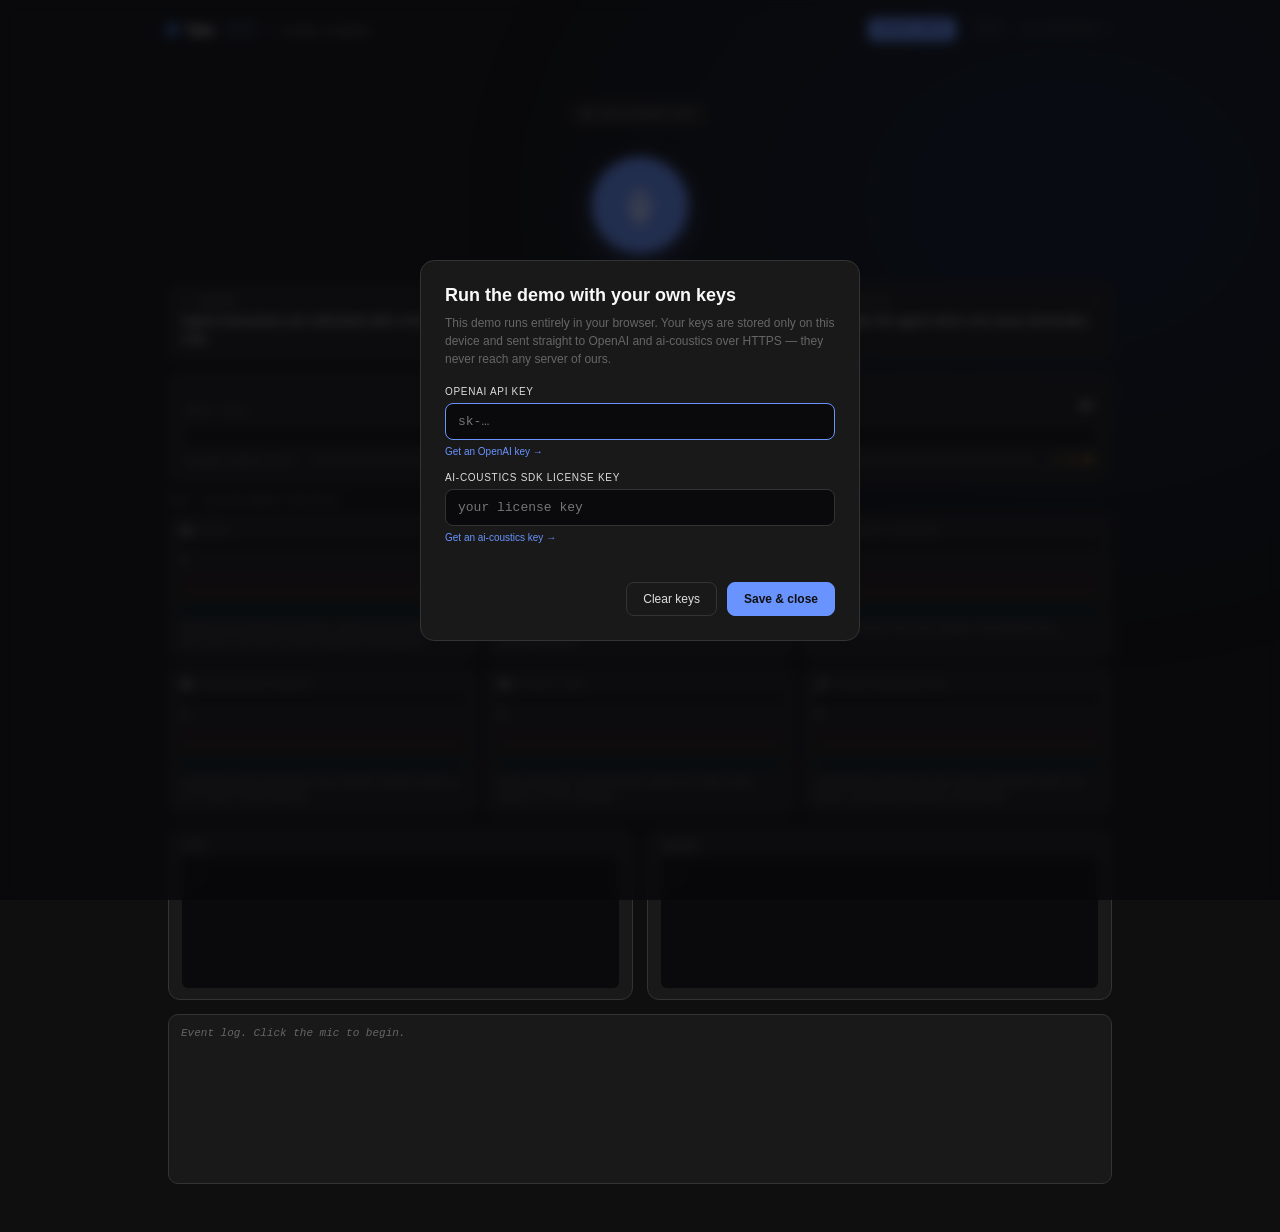
<file: index.html>
<!doctype html>
<html lang="en">

<head>
  <meta charset="utf-8" />
  <meta name="viewport" content="width=device-width, initial-scale=1" />
  <title>Tyto — Audio Insights</title>
  <style>
    :root {
      --color-bg: #0F0F0F;
      --color-panel: #1A1919;
      --color-text-pri: #F9F9F9;
      --color-text-sec: #DEDEDE;
      --color-text-ter: #666666;
      --color-border: #333333;
      --color-accent: #6993FF;
      --color-glow: #006FFF;
      --green: #00BFA6;
      --orange: #F4B942;
      --blue: #6993FF;
      --red: #E28C7C;
      --font-display: "Milling", "Inter", "Helvetica Neue", Helvetica, Arial, sans-serif;
      --font-mono: ui-monospace, SFMono-Regular, Menlo, Monaco, Consolas, monospace;
    }

    * {
      box-sizing: border-box
    }

    html,
    body {
      margin: 0;
      padding: 0;
      height: 100%;
      background: var(--color-bg)
    }

    body {
      font-family: var(--font-display);
      color: var(--color-text-pri);
      font-size: 14px;
      -webkit-font-smoothing: antialiased
    }

    .glow {
      position: fixed;
      inset: 0;
      overflow: hidden;
      pointer-events: none;
      z-index: 0
    }

    .glow::before {
      content: "";
      position: absolute;
      left: 40%;
      top: -200px;
      width: 1100px;
      height: 800px;
      background: radial-gradient(ellipse, var(--color-glow) 0%, transparent 70%);
      filter: blur(100px);
      opacity: 0.14
    }

    .container {
      position: relative;
      z-index: 1;
      width: 100%;
      max-width: 1000px;
      margin: 0 auto;
      padding: 24px 28px 48px;
      display: flex;
      flex-direction: column;
      align-items: center;
      min-height: 100vh
    }

    .topbar {
      position: relative;
      z-index: 1;
      box-sizing: border-box;
      width: 100%;
      max-width: 1000px;
      margin: 0 auto;
      padding: 18px 28px 0;
      display: flex;
      align-items: center;
      justify-content: space-between
    }

    .topbar .brand {
      display: inline-flex;
      align-items: center;
      gap: 9px;
      font-family: var(--font-display);
      font-size: 14px;
      font-weight: 600;
      color: var(--color-text-pri);
      text-decoration: none
    }

    .topbar .brand .mark {
      width: 9px;
      height: 9px;
      border-radius: 50%;
      background: var(--color-accent);
      box-shadow: 0 0 12px var(--color-glow)
    }

    .topbar .brand .sub {
      color: var(--color-text-ter);
      font-weight: 400
    }

    .topbar .brand .ver {
      font-family: var(--font-mono, ui-monospace, monospace);
      font-size: 10px;
      font-weight: 500;
      letter-spacing: .04em;
      color: var(--color-accent);
      border: 1px solid var(--color-accent);
      border-radius: 999px;
      padding: 1px 6px;
      opacity: .85
    }

    .topbar nav {
      display: inline-flex;
      align-items: center;
      gap: 20px
    }

    .topbar nav a {
      font-family: var(--font-mono);
      font-size: 10px;
      text-transform: uppercase;
      letter-spacing: .8px;
      color: var(--color-text-ter);
      text-decoration: none;
      transition: color .15s ease
    }

    .topbar nav a:hover {
      color: var(--color-text-pri)
    }

    .nav-btn {
      font-family: var(--font-mono);
      font-size: 10px;
      text-transform: uppercase;
      letter-spacing: .8px;
      color: var(--color-bg);
      background: var(--color-accent);
      border: 0;
      border-radius: 6px;
      padding: 6px 10px;
      cursor: pointer;
      transition: filter .15s ease
    }

    .nav-btn:hover {
      filter: brightness(1.08)
    }

    .nav-btn.set {
      color: var(--green);
      background: transparent;
      border: 1px solid var(--color-border)
    }

    .gate {
      position: fixed;
      inset: 0;
      z-index: 50;
      display: none;
      align-items: center;
      justify-content: center;
      padding: 24px;
      background: rgba(8, 8, 10, .72);
      backdrop-filter: blur(6px)
    }

    .gate.visible {
      display: flex
    }

    .gate-card {
      width: 100%;
      max-width: 440px;
      background: var(--color-panel);
      border: 1px solid var(--color-border);
      border-radius: 14px;
      padding: 24px
    }

    .gate-card h2 {
      margin: 0 0 8px;
      font-size: 18px;
      font-weight: 600
    }

    .gate-sub {
      margin: 0 0 18px;
      font-size: 12px;
      line-height: 1.5;
      color: var(--color-text-ter)
    }

    .gate-field {
      display: block;
      margin-bottom: 14px
    }

    .gate-field>span {
      display: block;
      font-size: 10px;
      text-transform: uppercase;
      letter-spacing: .7px;
      color: var(--color-text-sec);
      margin-bottom: 6px
    }

    .gate-field input {
      width: 100%;
      box-sizing: border-box;
      background: #0a0a0d;
      border: 1px solid var(--color-border);
      border-radius: 8px;
      padding: 10px 12px;
      color: var(--color-text-pri);
      font-family: var(--font-mono);
      font-size: 13px
    }

    .gate-field input:focus {
      outline: none;
      border-color: var(--color-accent)
    }

    .gate-field a {
      display: inline-block;
      margin-top: 6px;
      font-size: 10px;
      color: var(--color-accent);
      text-decoration: none
    }

    .gate-err {
      min-height: 16px;
      font-size: 11px;
      color: var(--red);
      margin-bottom: 8px
    }

    .gate-actions {
      display: flex;
      justify-content: flex-end;
      gap: 10px
    }

    .gate-btn {
      font-size: 12px;
      border-radius: 8px;
      padding: 9px 16px;
      cursor: pointer;
      border: 1px solid var(--color-border)
    }

    .gate-btn.ghost {
      background: transparent;
      color: var(--color-text-sec)
    }

    .gate-btn.primary {
      background: var(--color-accent);
      border-color: var(--color-accent);
      color: var(--color-bg);
      font-weight: 600
    }

    .badge {
      display: inline-flex;
      align-items: center;
      gap: 8px;
      padding: 6px 14px;
      border-radius: 999px;
      font-size: 11px;
      font-weight: 600;
      text-transform: uppercase;
      letter-spacing: .8px;
      background: var(--color-panel);
      border: 1px solid var(--color-border);
      color: var(--color-text-ter);
      transition: all .3s
    }

    .badge .dot {
      width: 8px;
      height: 8px;
      border-radius: 50%;
      background: var(--color-text-ter);
      transition: all .3s
    }

    .badge.connecting {
      color: var(--orange);
      border-color: rgba(244, 185, 66, .35)
    }

    .badge.connecting .dot {
      background: var(--orange);
      animation: pulse 1s infinite
    }

    .badge.live {
      color: var(--green);
      border-color: rgba(0, 191, 166, .4);
      background: rgba(0, 191, 166, .06)
    }

    .badge.live .dot {
      background: var(--green);
      box-shadow: 0 0 12px var(--green)
    }

    .badge.error {
      color: var(--red);
      border-color: rgba(226, 140, 124, .4)
    }

    .badge.error .dot {
      background: var(--red)
    }

    #status {
      margin-top: 18px
    }

    .controls {
      display: flex;
      align-items: center;
      gap: 12px;
      margin-top: 18px;
      flex-wrap: wrap;
      justify-content: center
    }

    .mic-wrap {
      margin: 18px 0 20px;
      width: 120px;
      height: 120px;
      display: flex;
      align-items: center;
      justify-content: center;
      position: relative
    }

    .mic {
      width: 96px;
      height: 96px;
      border-radius: 999px;
      border: none;
      cursor: pointer;
      background: var(--color-accent);
      color: #fff;
      display: flex;
      align-items: center;
      justify-content: center;
      box-shadow: 0 8px 32px rgba(105, 147, 255, .35);
      transition: transform .2s, box-shadow .3s
    }

    .mic:hover {
      transform: scale(1.04)
    }

    .mic:active {
      transform: scale(.97)
    }

    .mic svg {
      width: 34px;
      height: 34px
    }

    .mic.live {
      box-shadow: 0 8px 48px rgba(105, 147, 255, .6);
      animation: pulse-btn 2s infinite
    }

    .mic.live::before {
      content: "";
      position: absolute;
      inset: 14px;
      border-radius: 999px;
      border: 1px solid rgba(105, 147, 255, .6);
      animation: ring 2s infinite
    }

    @keyframes pulse-btn {

      0%,
      100% {
        box-shadow: 0 8px 32px rgba(105, 147, 255, .4)
      }

      50% {
        box-shadow: 0 8px 56px rgba(105, 147, 255, .75)
      }
    }

    @keyframes ring {
      0% {
        transform: scale(.95);
        opacity: 1
      }

      100% {
        transform: scale(1.35);
        opacity: 0
      }
    }

    @keyframes pulse {

      0%,
      100% {
        opacity: 1
      }

      50% {
        opacity: .4
      }
    }

    .banner {
      display: none;
      width: 100%;
      padding: 11px 16px;
      background: rgba(244, 185, 66, .12);
      border: 1px solid rgba(244, 185, 66, .45);
      border-radius: 10px;
      color: var(--orange);
      font-size: 13px;
      text-align: center;
      margin-bottom: 16px;
      font-weight: 600
    }

    .banner.visible {
      display: block;
      animation: pulse 1.4s ease-in-out 2
    }

    .layers {
      display: grid;
      grid-template-columns: 1fr 1fr 1fr;
      gap: 10px;
      width: 100%;
      margin-bottom: 14px
    }

    .layer {
      background: var(--color-panel);
      border: 1px solid var(--color-border);
      border-radius: 10px;
      padding: 10px 12px;
      display: flex;
      flex-direction: column;
      gap: 4px;
      min-height: 62px
    }

    .layer .l-head {
      display: flex;
      justify-content: space-between;
      align-items: baseline
    }

    .layer .l-name {
      font-size: 10px;
      text-transform: uppercase;
      letter-spacing: .7px;
      color: var(--color-text-ter)
    }

    .layer .l-pill {
      font-size: 10px;
      font-family: var(--font-mono);
      color: var(--color-text-sec)
    }

    .layer .l-val {
      font-size: 13px;
      color: var(--color-text-sec);
      line-height: 1.4
    }

    .layer.eager .l-pill {
      color: var(--green)
    }

    .layer.patient .l-pill {
      color: var(--orange)
    }

    .composite {
      width: 100%;
      background: var(--color-panel);
      border: 1px solid var(--color-border);
      border-radius: 12px;
      padding: 14px 16px;
      margin-bottom: 12px
    }

    .composite-head {
      display: flex;
      justify-content: space-between;
      align-items: baseline;
      margin-bottom: 8px
    }

    .composite-label {
      font-size: 11px;
      font-weight: 600;
      text-transform: uppercase;
      letter-spacing: .7px;
      color: var(--color-text-sec)
    }

    .composite-formula {
      display: block;
      font-size: 9px;
      font-weight: 400;
      letter-spacing: .3px;
      color: var(--color-text-ter);
      margin-top: 2px;
      text-transform: none
    }

    .composite-formula.ts-loading,
    .composite-formula.ts-warming {
      color: var(--orange)
    }

    .composite-formula.ts-loading::before,
    .composite-formula.ts-warming::before {
      content: "";
      display: inline-block;
      width: 6px;
      height: 6px;
      margin-right: 6px;
      border-radius: 50%;
      background: var(--orange);
      animation: pulse 1s infinite;
      vertical-align: middle
    }

    .composite-formula.ts-error {
      color: var(--red)
    }

    .composite-val {
      font-size: 30px;
      font-weight: 700;
      font-family: var(--font-mono)
    }

    .composite-bar {
      position: relative;
      height: 12px;
      border-radius: 6px;
      background: #0a0a0d;
      overflow: hidden
    }

    .composite-fill {
      height: 100%;
      width: 0%;
      background: var(--green);
      transition: width .4s, background .4s
    }

    .composite-fill.green {
      background: var(--green)
    }

    .composite-fill.yellow {
      background: var(--orange)
    }

    .composite-fill.red {
      background: var(--red)
    }

    .composite-marker {
      position: absolute;
      top: -3px;
      bottom: -3px;
      width: 2px;
      margin-left: -1px;
      background: var(--orange);
      box-shadow: 0 0 6px rgba(244, 185, 66, .7);
      transition: left .15s ease
    }

    .composite-tune {
      display: flex;
      align-items: center;
      gap: 12px;
      margin-top: 12px
    }

    .composite-tune label {
      font-size: 10px;
      text-transform: uppercase;
      letter-spacing: .7px;
      color: var(--color-text-ter);
      white-space: nowrap
    }

    .composite-tune .nudge-val {
      font-size: 12px;
      font-family: var(--font-mono);
      color: var(--orange);
      white-space: nowrap;
      min-width: 44px;
      text-align: right
    }

    .nudge-range {
      flex: 1;
      -webkit-appearance: none;
      appearance: none;
      height: 4px;
      border-radius: 3px;
      background: var(--color-border);
      cursor: pointer
    }

    .nudge-range::-webkit-slider-thumb {
      -webkit-appearance: none;
      appearance: none;
      width: 15px;
      height: 15px;
      border-radius: 50%;
      background: var(--orange);
      box-shadow: 0 0 0 4px rgba(244, 185, 66, .15);
      transition: box-shadow .15s ease
    }

    .nudge-range::-webkit-slider-thumb:hover {
      box-shadow: 0 0 0 6px rgba(244, 185, 66, .22)
    }

    .nudge-range::-moz-range-thumb {
      width: 15px;
      height: 15px;
      border: none;
      border-radius: 50%;
      background: var(--orange);
      box-shadow: 0 0 0 4px rgba(244, 185, 66, .15)
    }

    .grid-label {
      align-self: flex-start;
      font-size: 10px;
      text-transform: uppercase;
      letter-spacing: .8px;
      color: var(--color-text-ter);
      margin-bottom: 8px
    }

    .grid {
      display: grid;
      grid-template-columns: repeat(3, 1fr);
      gap: 9px;
      width: 100%;
      margin-bottom: 16px
    }

    .card {
      background: var(--color-panel);
      border: 1px solid var(--color-border);
      border-radius: 10px;
      padding: 9px 11px
    }

    .card .c-label {
      display: flex;
      align-items: center;
      gap: 6px;
      font-size: 9px;
      text-transform: uppercase;
      letter-spacing: .7px;
      color: var(--color-text-ter);
      margin-bottom: 5px
    }

    .card .c-label svg {
      width: 13px;
      height: 13px;
      flex: none;
      color: var(--color-text-sec)
    }

    .c-bar {
      height: 5px;
      border-radius: 3px;
      background: #0a0a0d;
      overflow: hidden;
      margin-bottom: 4px
    }

    .c-fill {
      height: 100%;
      width: 0%;
      background: var(--color-text-ter);
      transition: width .4s, background .4s
    }

    .c-fill.green {
      background: var(--green)
    }

    .c-fill.yellow {
      background: var(--orange)
    }

    .c-fill.red {
      background: var(--red)
    }

    .card .c-val {
      font-size: 14px;
      font-weight: 700;
      font-family: var(--font-mono)
    }

    .spark-wrap {
      position: relative;
      margin-top: 6px;
      border-radius: 6px;
      overflow: hidden;
      background: #0a0a0d;
      border: 1px solid rgba(255, 255, 255, .05)
    }

    .spark-wrap::before {
      content: "";
      position: absolute;
      inset: 0;
      background: linear-gradient(to top, rgba(0, 191, 166, .10) 0 30%, rgba(244, 185, 66, .10) 30% 60%, rgba(226, 140, 124, .10) 60% 100%);
      pointer-events: none
    }

    .spark {
      display: block;
      width: 100%;
      height: 42px;
      position: relative;
      z-index: 1
    }

    .card .c-desc {
      font-size: 10px;
      line-height: 1.4;
      color: var(--color-text-ter);
      margin-top: 4px
    }

    .panels {
      display: grid;
      grid-template-columns: 1fr 1fr;
      gap: 14px;
      width: 100%;
      margin-bottom: 14px
    }

    .panel {
      background: var(--color-panel);
      border: 1px solid var(--color-border);
      border-radius: 12px;
      padding: 11px 13px;
      display: flex;
      flex-direction: column;
      gap: 6px
    }

    .panel-title {
      font-size: 10px;
      font-weight: 600;
      text-transform: uppercase;
      letter-spacing: .9px;
      color: var(--color-text-ter)
    }

    .tx {
      height: 130px;
      overflow-y: auto;
      font-size: 13px;
      line-height: 1.5;
      background: #0a0a0d;
      border-radius: 6px;
      padding: 9px 11px;
      color: var(--color-text-sec)
    }

    .tx:empty::before {
      content: "–";
      color: var(--color-text-ter)
    }

    .tx .interim {
      color: var(--color-text-ter);
      font-style: italic
    }

    .tx .line {
      margin-bottom: 5px;
      white-space: pre-wrap;
      word-break: break-word
    }

    .log {
      width: 100%;
      height: 170px;
      background: var(--color-panel);
      border: 1px solid var(--color-border);
      border-radius: 10px;
      padding: 10px 12px;
      overflow-y: auto;
      font-family: var(--font-mono);
      font-size: 11px;
      line-height: 1.5
    }

    .log:empty::before {
      content: "Event log. Click the mic to begin.";
      color: var(--color-text-ter);
      font-style: italic
    }

    .log .entry {
      display: flex;
      gap: 10px;
      padding: 3px 0;
      border-bottom: 1px solid rgba(255, 255, 255, .04)
    }

    .log .ts {
      color: var(--color-text-ter)
    }

    .log .type {
      font-weight: 600
    }

    .log .preview {
      color: var(--color-text-sec);
      overflow: hidden;
      text-overflow: ellipsis;
      white-space: nowrap;
      opacity: .75;
      flex: 1
    }

    .t-green {
      color: var(--green)
    }

    .t-blue {
      color: var(--color-accent)
    }

    .t-orange {
      color: var(--orange)
    }

    .t-gray {
      color: var(--color-text-ter)
    }

    .t-red {
      color: var(--red)
    }

    .t-purple {
      color: #b77db8
    }

    @media (max-width:899px) {
      .container {
        padding: 24px 14px
      }

      .grid,
      .layers {
        grid-template-columns: repeat(2, 1fr)
      }

      .panels {
        grid-template-columns: 1fr
      }
    }
  </style>
</head>

<body>
  <div class="glow"></div>
  <header class="topbar">
    <a class="brand" href="https://ai-coustics.com" target="_blank" rel="noopener">
      <span class="mark"></span>Tyto<span class="ver">1.2</span><span class="sub">— Audio Insights</span>
    </a>
    <nav>
      <button type="button" id="keys-btn" class="nav-btn">Enter keys</button>
      <a href="https://docs.ai-coustics.com" target="_blank" rel="noopener">Docs</a>
      <a href="https://ai-coustics.com" target="_blank" rel="noopener">ai-coustics &rarr;</a>
    </nav>
  </header>
  <div class="container">
    <div class="controls">
      <span id="status" class="badge"><span class="dot"></span>Disconnected</span>
    </div>
    <div class="mic-wrap">
      <button id="mic" class="mic" aria-label="Toggle mic">
        <svg viewBox="0 0 24 24" fill="none" stroke="currentColor" stroke-width="2" stroke-linecap="round"
          stroke-linejoin="round">
          <path d="M12 2a3 3 0 0 0-3 3v7a3 3 0 0 0 6 0V5a3 3 0 0 0-3-3z"></path>
          <path d="M19 10v2a7 7 0 0 1-14 0v-2"></path>
          <line x1="12" y1="19" x2="12" y2="23"></line>
          <line x1="8" y1="23" x2="16" y2="23"></line>
        </svg>
      </button>
    </div>

    <div id="banner" class="banner"></div>

    <div class="layers">
      <div id="layer-aware" class="layer">
        <div class="l-head"><span class="l-name">1 · Aware</span><span class="l-pill" id="aware-pill">idle</span></div>
        <div class="l-val" id="aware-val">Agent instructions are refreshed with a live room note.</div>
      </div>
      <div id="layer-tuned" class="layer eager">
        <div class="l-head"><span class="l-name">2 · Tuned</span><span class="l-pill" id="tuned-pill">eager</span></div>
        <div class="l-val" id="tuned-val">Turn-detection profile based on background activity.</div>
      </div>
      <div id="layer-react" class="layer">
        <div class="l-head"><span class="l-name">3 · Reactive</span><span class="l-pill" id="react-pill">–</span></div>
        <div class="l-val" id="react-val">Interrupts the agent when one issue dominates.</div>
      </div>
    </div>

    <div class="composite">
      <div class="composite-head">
        <span class="composite-label"><span class="composite-formula" id="tyto-state">higher = worse</span></span>
        <span class="composite-val" id="composite-val">–</span>
      </div>
      <div class="composite-bar">
        <div class="composite-fill" id="composite-fill"></div>
        <div class="composite-marker" id="composite-marker" title="Nudge fires when the risk crosses this line"></div>
      </div>
      <div class="composite-tune">
        <label for="nudge-th">Nudge sensitivity</label>
        <input type="range" class="nudge-range" id="nudge-th" min="0.30" max="0.50" step="0.01" value="0.40" aria-label="Nudge sensitivity">
        <span class="nudge-val" id="nudge-th-val">≥ 0.40</span>
      </div>
    </div>

    <div class="grid-label">Why · environment metrics</div>
    <div class="grid" id="env-grid"></div>

    <div class="panels">
      <div class="panel">
        <div class="panel-title">You</div>
        <div id="user-tx" class="tx"></div>
      </div>
      <div class="panel">
        <div class="panel-title">Agent</div>
        <div id="agent-tx" class="tx"></div>
      </div>
    </div>

    <div class="log" id="log"></div>
  </div>

  <div class="gate" id="key-gate">
    <div class="gate-card">
      <h2>Run the demo with your own keys</h2>
      <p class="gate-sub">This demo runs entirely in your browser. Your keys are stored only on this
        device and sent straight to OpenAI and ai-coustics over HTTPS — they never reach any server of ours.</p>
      <label class="gate-field">
        <span>OpenAI API key</span>
        <input type="password" id="k-openai" placeholder="sk-…" autocomplete="off" spellcheck="false">
        <a href="https://platform.openai.com/api-keys" target="_blank" rel="noopener">Get an OpenAI key →</a>
      </label>
      <label class="gate-field">
        <span>ai-coustics SDK license key</span>
        <input type="password" id="k-license" placeholder="your license key" autocomplete="off" spellcheck="false">
        <a href="https://developers.ai-coustics.com" target="_blank" rel="noopener">Get an ai-coustics key →</a>
      </label>
      <div class="gate-err" id="k-err"></div>
      <div class="gate-actions">
        <button type="button" class="gate-btn ghost" id="k-clear">Clear keys</button>
        <button type="button" class="gate-btn primary" id="k-save">Save &amp; close</button>
      </div>
    </div>
  </div>

  <audio id="remote" autoplay></audio>

  <script type="module">
    const __WORKER_SRC__ = "// Tyto scoring worker \u00b7 runs the ai-coustics WASM SDK Analyzer off the UI thread.\n//\n// The page taps the mic at 16 kHz mono and streams Float32Array chunks here.\n// We feed them into the SDK Analyzer (which keeps its own rolling window) and\n// run analyze() every `hopMs`. Results go back as a flat snake_case metric\n// dict, mirroring what the old Python /tyto/score endpoint returned.\n//\n// Messages in:\n//   {type:\"init\", licenseKey, modelUrl, sampleRate, hopMs, windowSeconds}\n//   {type:\"audio\", chunk: Float32Array}    \u00b7 mic samples (transferred)\n//   {type:\"pause\"}                          \u00b7 agent speaking \u2192 drop audio, stop scoring\n//   {type:\"resume\"}                         \u00b7 user audio flowing again \u2192 reset + rewarm\n//   {type:\"stop\"}\n//\n// Messages out:\n//   {type:\"ready\", modelId, sdkVersion, blockSize}\n//   {type:\"scores\", scores: {risk_score, noise, \u2026}, analyzeMs}\n//   {type:\"error\", message}\n\n// SDK loaded straight from the public npm package via jsDelivr (pinned). The\n// glue resolves its companion .wasm relative to this URL, so there is nothing\n// to vendor \u2014 the wasm is fetched and CDN-cached on first load. 0.26 is the SDK\n// generation that runs Tyto 1.2 (model file version 8); 0.25 and older\n// refuse it. The Analyzer API is the one 0.23 introduced for Tyto 1.1:\n// mono `buffer()` calls sized in samples and `codecDegradation`.\nimport init, { Model, Analyzer, getVersion } from \"https://cdn.jsdelivr.net/npm/@ai-coustics/aic-sdk-wasm@0.26.0/aic_sdk_wasm.js\";\n\nlet analyzer = null;\nlet blockSize = 0;\nlet sampleRate = 16000;\nlet windowSamples = 0;\nlet buffered = 0;          // samples fed since the last reset (warm-up gate)\nlet paused = false;\nlet timer = null;\n\n// Sample queue: chunks arrive as 128-frame worklet quanta, the analyzer wants\n// fixed `blockSize` mono blocks. Leftovers wait for the next chunk.\nlet queue = new Float32Array(0);\n\nfunction enqueue(chunk) {\n  const merged = new Float32Array(queue.length + chunk.length);\n  merged.set(queue, 0);\n  merged.set(chunk, queue.length);\n  let offset = 0;\n  while (merged.length - offset >= blockSize) {\n    analyzer.buffer(merged.subarray(offset, offset + blockSize));\n    offset += blockSize;\n    buffered += blockSize;\n  }\n  queue = merged.slice(offset);\n}\n\nfunction tick() {\n  if (paused || !analyzer) return;\n  if (buffered < windowSamples) return;   // not enough real audio yet \u2192 don't score padded silence\n  const t0 = performance.now();\n  let result;\n  try {\n    result = analyzer.analyze();\n  } catch (err) {\n    postMessage({ type: \"error\", message: String(err) });\n    return;\n  }\n  const scores = {\n    risk_score: result.riskScore,\n    noise: result.noise,\n    speaker_reverb: result.speakerReverb,\n    speaker_loudness: result.speakerLoudness,\n    interfering_speech: result.interferingSpeech,\n    packet_loss: result.packetLoss,\n    codec_degradation: result.codecDegradation,\n  };\n  result.free();\n  postMessage({ type: \"scores\", scores, analyzeMs: Math.round(performance.now() - t0) });\n}\n\nself.onmessage = async (e) => {\n  const msg = e.data;\n  if (msg.type === \"init\") {\n    try {\n      await init();\n      const bytes = new Uint8Array(await (await fetch(msg.modelUrl)).arrayBuffer());\n      const model = Model.fromBytes(bytes);\n      sampleRate = msg.sampleRate;\n      blockSize = model.getOptimalBlockSize(sampleRate);\n      windowSamples = Math.round(msg.windowSeconds * sampleRate);\n      analyzer = new Analyzer(model, msg.licenseKey);\n      analyzer.initialize(sampleRate, blockSize, false);\n      postMessage({ type: \"ready\", modelId: model.getId(), sdkVersion: getVersion(), blockSize });\n      timer = setInterval(tick, msg.hopMs);\n    } catch (err) {\n      postMessage({ type: \"error\", message: String(err) });\n    }\n  } else if (msg.type === \"audio\") {\n    if (analyzer && !paused) enqueue(msg.chunk);\n  } else if (msg.type === \"pause\") {\n    paused = true;\n    queue = new Float32Array(0);\n  } else if (msg.type === \"resume\") {\n    // Stream discontinuity (mic was muted during agent speech): clear the\n    // analyzer's window so stale audio can't skew the next scores, then\n    // require a full window of fresh audio before scoring again.\n    if (analyzer) analyzer.reset();\n    queue = new Float32Array(0);\n    buffered = 0;\n    paused = false;\n  } else if (msg.type === \"stop\") {\n    if (timer) clearInterval(timer);\n    timer = null;\n    // Close the telemetry session on demand instead of waiting for the GC to\n    // collect the analyzer handle.\n    if (analyzer) { try { analyzer.terminateSession(); } catch { } analyzer.free(); analyzer = null; }\n    close();\n  }\n};\n";
    const __WORKER_URL__ = URL.createObjectURL(new Blob([__WORKER_SRC__], { type: "text/javascript" }));
    const $ = (id) => document.getElementById(id);
    const $status = $("status"), $mic = $("mic"), $log = $("log"), $audio = $("remote");
    const $userTx = $("user-tx"), $agentTx = $("agent-tx"), $banner = $("banner");

    // Scoring runs in the browser: the worker above hosts the WASM Analyzer
    // (Tyto 1.2) and posts a score dict every hop. Tyto's analysis window is
    // fixed at 5 s; the hop just sets the UI cadence.
    let TYTO_WINDOW_S = 5;
    let TYTO_HOP_MS = 1000;
    const TAP_RATE = 16000;              // mic tap → mono float32 chunks to the worker
    const SERIES_HISTORY_MS = 30000;

    // ── Serverless config (bring-your-own-keys) ───────────────────────────────────
    // No backend: the visitor's keys live only in this browser (localStorage) and
    // are sent straight to OpenAI / ai-coustics over HTTPS. Nothing reaches us.
    const OPENAI_MODEL = "gpt-realtime-2.1";
    const OPENAI_VOICE = "alloy";
    // Tyto 1.2 (model file version 8, needs the 0.26 WASM SDK). Fetched straight
    // from the ai-coustics artifact CDN and handed to the worker as bytes.
    const TYTO_MODEL_URL =
      "https://artifacts.ai-coustics.io/models/tyto-1-2-l-16khz/v8/tyto_1_2_l_16khz_ef8fy2t4_v65.aicmodel";
    const KEYS = {
      get openai() { return localStorage.getItem("aic_demo_openai_key") || ""; },
      get license() { return localStorage.getItem("aic_demo_license_key") || ""; },
      set(openai, license) {
        localStorage.setItem("aic_demo_openai_key", openai.trim());
        localStorage.setItem("aic_demo_license_key", license.trim());
      },
      clear() {
        localStorage.removeItem("aic_demo_openai_key");
        localStorage.removeItem("aic_demo_license_key");
      },
      get present() { return !!(this.openai && this.license); },
    };

    // The six Tyto dimensions, in the docs' order. 1.1 folded the old
    // background-media dimension into interfering_speech (any competing speech,
    // live or from a TV / radio / phone) and added codec_degradation; 1.2 keeps them.
    const ENV_KEYS = ["noise", "speaker_reverb", "speaker_loudness",
      "interfering_speech", "packet_loss", "codec_degradation"];
    const ALL_KEYS = ENV_KEYS;
    const LABELS = {
      noise: "Noise",
      speaker_reverb: "Speaker Reverb",
      speaker_loudness: "Speaker Loudness",
      interfering_speech: "Interfering Speech",
      packet_loss: "Packet Loss",
      codec_degradation: "Codec Degradation",
    };
    const ICONS = {
      noise: '<path d="M2 6c.6.5 1.2 1 2.5 1C7 7 7 5 9.5 5c2.6 0 2.4 2 5 2 2.5 0 2.5-2 5-2 1.3 0 1.9.5 2.5 1"/><path d="M2 12c.6.5 1.2 1 2.5 1 2.5 0 2.5-2 5-2 2.6 0 2.4 2 5 2 2.5 0 2.5-2 5-2 1.3 0 1.9.5 2.5 1"/><path d="M2 18c.6.5 1.2 1 2.5 1 2.5 0 2.5-2 5-2 2.6 0 2.4 2 5 2 2.5 0 2.5-2 5-2 1.3 0 1.9.5 2.5 1"/>',
      speaker_reverb: '<circle cx="12" cy="12" r="2"/><path d="M4.9 19.1C1 15.2 1 8.8 4.9 4.9"/><path d="M7.8 16.2c-2.3-2.3-2.3-6.1 0-8.5"/><path d="M16.2 7.8c2.3 2.3 2.3 6.1 0 8.5"/><path d="M19.1 4.9C23 8.8 23 15.2 19.1 19.1"/>',
      speaker_loudness: '<polygon points="11 5 6 9 2 9 2 15 6 15 11 19 11 5"/><path d="M15.54 8.46a5 5 0 0 1 0 7.07"/><path d="M19.07 4.93a10 10 0 0 1 0 14.14"/>',
      interfering_speech: '<path d="M16 21v-2a4 4 0 0 0-4-4H6a4 4 0 0 0-4 4v2"/><circle cx="9" cy="7" r="4"/><path d="M22 21v-2a4 4 0 0 0-3-3.87"/><path d="M16 3.13a4 4 0 0 1 0 7.75"/>',
      packet_loss: '<line x1="2" y1="2" x2="22" y2="22"/><path d="M8.5 16.5a5 5 0 0 1 7 0"/><path d="M2 8.82a15 15 0 0 1 4.17-2.65"/><path d="M10.66 5c4.01-.36 8.14.9 11.34 3.76"/><path d="M16.85 11.25a10 10 0 0 1 2.22 1.68"/><path d="M5 13a10 10 0 0 1 5.24-2.76"/><line x1="12" y1="20" x2="12.01" y2="20"/>',
      codec_degradation: '<polyline points="4 14 10 14 10 20"/><polyline points="20 10 14 10 14 4"/><line x1="14" y1="10" x2="21" y2="3"/><line x1="3" y1="21" x2="10" y2="14"/>',
    };
    const icon = (k) => ICONS[k] ? `<svg viewBox="0 0 24 24" fill="none" stroke="currentColor" stroke-width="2" stroke-linecap="round" stroke-linejoin="round">${ICONS[k]}</svg>` : "";
    // Polarity "None": informational only, never colored as a problem or flagged as an issue.
    const NO_POLARITY = new Set(["speaker_loudness", "speaker_reverb"]);
    // A metric is only named as the top issue when it is also clearly elevated.
    const MIN_EXPLANATION_VALUE = 0.30;
    // Per-dimension green/yellow cutoffs for UI coloring (lower is better). The
    // docs publish bands for the risk score only and recommend calibrating the
    // rest on your own traffic, so these are demo defaults: codec_degradation
    // takes the documented risk bands, the others are the demo's tuned values.
    const THRESHOLDS = {
      noise: [0.20, 0.45],
      interfering_speech: [0.15, 0.35],
      packet_loss: [0.05, 0.15],
      codec_degradation: [0.30, 0.50],
      speaker_reverb: [0.25, 0.55],
      speaker_loudness: [0.12, 0.25],
    };
    // Tyto Risk Score bands from the SDK docs: <0.30 good, 0.30–0.50 warn, >0.50 bad.
    const COMPOSITE_TH = [0.30, 0.50];
    const COMPOSITE_NUDGE = 0.50;   // boundary of the "bad" band, used for labelling
    const COMPOSITE_CLEAR = 0.30;   // <  → episode considered over (hysteresis)
    const SCORE_EMA_ALPHA = 0.3;    // smoothing of successive analyze() reads (docs recommend 0.3)
    // Risk Score at/above which a nudge may fire (when a cause also dominates).
    // Decoupled from COMPOSITE_NUDGE so it can be tuned without shifting the bands.
    // Live-adjustable via the slider under the score bar.
    const NUDGE_THRESHOLD_DEFAULT = 0.40, NUDGE_THRESHOLD_MIN = COMPOSITE_CLEAR, NUDGE_THRESHOLD_MAX = COMPOSITE_NUDGE;
    let nudgeThreshold = NUDGE_THRESHOLD_DEFAULT;
    const VAD_PROFILES = {
      eager: { type: "semantic_vad", eagerness: "auto", create_response: true, interrupt_response: true },
      patient: {
        type: "server_vad", threshold: 0.55, prefix_padding_ms: 400, silence_duration_ms: 900,
        create_response: true, interrupt_response: true
      },
    };
    const DESCRIPTIONS = {
      noise: "Ambient noise behind the speaker, relative to the speaker's level. High = the noise is loud compared to the speaker.",
      packet_loss: "Audio dropouts or discontinuities: packet loss, jitter, frame erasure, or CPU overload.",
      interfering_speech: "Competing speech behind the main speaker: people nearby, or a TV, radio or phone playing.",
      codec_degradation: "Compression artifacts from the codec carrying the audio: low bitrate, narrowband telephony, transcoding.",
      speaker_loudness: "Loudness level of the main speaker. Informational only.",
      speaker_reverb: "Low = dry, near-field audio; high = reverberant, far-field audio. Informational only.",
    };

    // ── Decision layer (identical to the Python reference's decision.py) ──────────
    // `thr` is each dimension's red cutoff: the metric must be past it AND over
    // MIN_EXPLANATION_VALUE to be named as the dominant cause. `room` is the
    // phrase for the Aware note and `advice` the standing instruction that goes
    // with it, following the per-dimension real-time guidance in the Tyto docs.
    //
    // `text` (the spoken nudge) is null for causes the user cannot act on: a
    // transport problem is still worth telling the agent about, but asking the
    // speaker to fix it would be nonsense, so it never triggers a nudge.
    const EXPLANATIONS = [
      {
        key: "noise", thr: THRESHOLDS.noise[1],
        text: "Sorry, there is a lot of background noise. Could you move somewhere quieter?",
        room: "loud background noise",
        advice: "Be patient with possible misunderstandings and confirm any critical details by repeating them back to the user.",
      },
      {
        key: "packet_loss", thr: THRESHOLDS.packet_loss[1],
        text: "Sorry, your connection seems unstable. Could you check it and try again?",
        room: "an unstable connection with audio dropouts",
        advice: "Whole words may be missing, so confirm names, numbers and addresses by repeating them back, and allow longer pauses before assuming the user has finished.",
      },
      {
        // Tyto reports one interfering-speech dimension for live speakers and
        // media alike, and the docs advise not naming a source we cannot identify.
        key: "interfering_speech", thr: THRESHOLDS.interfering_speech[1],
        text: "Sorry, I am hearing other voices in the background. Could you move somewhere quieter, or turn down anything playing nearby?",
        room: "other voices in the background, either people nearby or something playing",
        advice: "Those other voices can end up transcribed as the user, so confirm anything unexpected before acting on it.",
      },
      {
        key: "codec_degradation", thr: THRESHOLDS.codec_degradation[1],
        text: null,   // transport problem: nothing the speaker can do about it
        room: "heavy codec compression on the connection",
        advice: "This one is in the transport, not the room, so never ask the user to change their surroundings; just confirm names, numbers and addresses by repeating them back.",
      },
    ];
    const NOISY_KEYS = ["noise", "interfering_speech"];
    const NOISY_TRIP = 0.45;  // any of those over this → patient VAD

    // `actionableOnly` restricts the search to causes the user can do something
    // about, which is what the Reactive layer needs.
    function strongestCause(m, actionableOnly = false) {
      let best = null, bestSev = 0;
      for (const rule of EXPLANATIONS) {
        if (actionableOnly && !rule.text) continue;
        const v = m[rule.key];
        if (typeof v !== "number" || v <= rule.thr || v < MIN_EXPLANATION_VALUE) continue;
        const sev = (v - rule.thr) / Math.max(1e-6, 1 - rule.thr);
        if (sev > bestSev) { best = { ...rule, value: v, severity: sev }; bestSev = sev; }
      }
      return best;
    }
    function roomStateSummary(m, risk) {
      if (!m || risk == null) return "";
      const cause = strongestCause(m);
      if (!cause) return "";  // no dominant cause: say nothing at all
      const severity = risk >= COMPOSITE_NUDGE ? "degraded" : risk >= COMPOSITE_TH[0] ? "marginal" : "borderline";
      return `Audio note: ${severity} input, ${cause.room}. ${cause.advice}`;
    }
    function pickVadProfile(m) {
      if (!m) return "eager";
      return NOISY_KEYS.some(k => (m[k] || 0) >= NOISY_TRIP) ? "patient" : "eager";
    }
    // Trips a nudge when the smoothed risk score is high AND a dominant cause the
    // user can act on has persisted `minPersist` consecutive scored chunks. No
    // timers: after firing, the streak resets, so it takes another full run of bad
    // chunks to re-fire.
    class EnvMonitor {
      constructor(minPersist = 1, threshold = nudgeThreshold) {
        this.minPersist = minPersist;
        this.threshold = threshold;   // Risk Score gate; live-adjustable
        this.streak = {};
      }
      evaluate(m) {
        const risk = m.risk_score ?? 0;
        if (risk < COMPOSITE_CLEAR) { this.streak = {}; return null; }
        // Nudge only with a certain reason: a red Risk Score alone never fires.
        const cause = strongestCause(m, true);
        if (!cause) { this.streak = {}; return null; }
        const k = cause.key;
        this.streak[k] = (this.streak[k] || 0) + 1;
        for (const other of Object.keys(this.streak)) if (other !== k) this.streak[other] = 0;
        if (this.streak[k] < this.minPersist) return null;
        if (risk < this.threshold) return null;
        this.streak[k] = 0;  // re-arm: needs another full streak to fire again
        return { key: k, label: LABELS[k], value: cause.value, text: cause.text };
      }
    }
    // Factual background on Tyto (grounded in the ai-coustics docs) so the agent
    // can act as an accurate Tyto guide, not just a generic assistant.
    const TYTO_BACKGROUND =
      "Background on Tyto — the model powering this demo — so you can be an accurate guide to it:\n" +
      "• What it is: Tyto is a lightweight audio-insight model from ai-coustics, built for voice AI. " +
      "It listens to the audio flowing from a human into a voice AI stack and predicts whether that " +
      "audio will cause failures in downstream models (voice activity detection, turn-taking, " +
      "speech-to-text, speech-to-speech) — and why. It runs on CPU, on-premise, with no audio leaving " +
      "your infrastructure; in this demo it runs entirely in your browser via the ai-coustics WASM SDK, " +
      "scoring your microphone live. This demo runs Tyto 1.2, the current version: it scores 5 second " +
      "windows of 16 kHz mono audio, in about 200 ms per window right here in the browser.\n" +
      "• What it outputs: one Tyto Risk Score from 0 to 1 (higher means more likely to break downstream " +
      "models; indicative bands: under 0.30 is good, 0.30 to 0.50 is noticeable degradation, above 0.50 is " +
      "severe and worth intervening on), plus six dimensions that explain why: noise, speaker reverb, " +
      "speaker loudness (a neutral level meter, not a problem), interfering speech (competing voices, " +
      "whether live people nearby or a TV or radio playing), packet loss, and codec degradation " +
      "(compression artifacts from a low-bitrate or narrowband codec carrying the call).\n" +
      "• Where you'd use it: any voice AI product where bad input audio breaks things — voice agents, " +
      "call centers, drive-throughs, IVR, consumer assistants. In real time the agent can adapt mid-call " +
      "(warn the user, switch to manual turn-taking, disable barge-in, ask them to quieten their " +
      "surroundings, or relax end-of-speech timeouts on packet loss). Offline you can score 100% of calls " +
      "cheaply, triage the worst, attribute failures to audio versus agent logic, and track quality by " +
      "device, carrier or campaign.\n" +
      "• Noise, interfering speech and reverb are things the speaker can usually fix; packet loss and codec " +
      "degradation are transport problems, so there the right move is to confirm names, numbers and " +
      "addresses rather than ask the user to change their room.\n" +
      "• This demo: real-time use — Tyto scores your mic and the agent adapts on three layers. Aware: it " +
      "factors your room into every reply. Tuned: it retunes turn-taking in noise. Reactive: it nudges you " +
      "when one issue dominates.\n" +
      "• Getting started: docs are at docs.ai-coustics.com, and SDK license keys come from the developer " +
      "platform at developers.ai-coustics.com.";

    const BASE_INSTRUCTIONS =
      "You are the witty, upbeat host of the Tyto demo, and a knowledgeable guide to Tyto. " +
      "This is a voice conversation, so keep every reply short and natural — a sentence or two, never a monologue. " +
      "OPEN THE CONVERSATION YOURSELF: greet the user warmly in one breath, tell them in a half-sentence that " +
      "Tyto is listening to their mic to judge how well a voice AI would hear them, and then give them ONE fun, " +
      "neutral prompt that gets them talking out loud for a minute or two (Tyto needs a steady stream of speech " +
      "to score). Pick a different opener each time from ideas like: describe your perfect day from morning to " +
      "night; pitch the most ridiculous startup you can imagine; give me a passionate review of a snack you love; " +
      "narrate how to make your favourite meal step by step; plan a dream trip out loud; or explain a hobby to me " +
      "like I have never heard of it. Keep it light and a little funny, never personal or sensitive. After they " +
      "start, react briefly and warmly and nudge them to keep going ('love it, and then what?') so the speech " +
      "keeps flowing. " +
      "You can also explain what Tyto is, what its score and dimensions mean, where someone would use it, and how " +
      "this demo works, using the background below as ground truth. If you are unsure of a specific integration " +
      "detail or exact number, say so briefly and point them to docs.ai-coustics.com or the developer platform " +
      "rather than guessing. " +
      "Do not speculate about audio quality from context alone. " +
      "When the user asks how their audio sounds, call check_audio_quality and answer from its result. " +
      "If the system message contains an 'Audio note:' line, treat it as ground truth about the " +
      "room and let it inform your answers: play along with good humour, be patient with possible " +
      "misunderstandings, slow down slightly, and confirm critical details by repeating them back when audio is degraded. " +
      "\n\n" + TYTO_BACKGROUND;

    let provider = null, micStream = null, connected = false;
    let tapCtx = null, tapNode = null, tytoWorker = null, workerScoring = true;
    let emaMetrics = null, envMonitor = null;
    let agentSpeaking = false, agentAudioPlaying = false, listening = true;
    let userFinals = [], userInterim = "", agentFinals = [], agentInterim = "";
    let lastMetrics = null, lastComposite = null, lastRoomState = "", lastVadProfile = "eager";
    let awaitingNudge = false, nudgeActive = false, nudgePlaybackPending = false;
    const emaAlpha = 0.3;
    let rafId = null;

    class MetricSeries {
      constructor(keys) {
        this.keys = keys;
        this.points = new Map();
        this.emaPrev = new Map();
        for (const key of keys) this.points.set(key, []);
      }
      push(t, values, alpha) {
        const a = Math.min(1, Math.max(0, alpha));
        for (const key of this.keys) {
          const value = values[key];
          if (typeof value !== "number" || !Number.isFinite(value)) continue;
          const prev = this.emaPrev.get(key);
          const ema = prev === undefined ? value : a * value + (1 - a) * prev;
          this.emaPrev.set(key, ema);
          this.points.get(key).push({ t, raw: value, ema });
        }
      }
      prune(now, historyMs) {
        const cutoff = now - historyMs - 2000;
        for (const arr of this.points.values()) {
          let idx = 0;
          while (idx < arr.length && arr[idx].t < cutoff) idx++;
          if (idx > 0) arr.splice(0, idx);
        }
      }
      get(key) { return this.points.get(key) || []; }
      clear() {
        for (const key of this.keys) this.points.set(key, []);
        this.emaPrev.clear();
      }
    }

    const metricSeries = new MetricSeries(ALL_KEYS);
    const sparkCanvases = new Map();

    // ── Voice provider adapter ─────────────────────────────────────────────────────
    // The Tyto control layers (Aware / Tuned / Reactive) talk to the voice agent
    // only through this interface, so supporting another backend (ElevenLabs, a
    // cascaded STT→LLM→TTS stack, …) means writing one more class with the same
    // shape. Everything OpenAI-Realtime-specific — WebRTC, the event schema, the
    // session.update / response.create envelopes — lives here and nowhere else.
    //
    // Commands (app → provider):
    //   connect({ micStream, instructions, turnDetection, tools }) → Promise
    //   disconnect()
    //   setInstructions(text)            Layer 1 · Aware
    //   setTurnDetection(td|null)        Layer 2 · Tuned + listen gate
    //   interrupt({ clearInput })        cancel in-flight agent output
    //   nudge(text)                      Layer 3 · one-shot spoken line
    //   sendToolResult(callId, output)   answer a tool call, then let the agent reply
    //
    // Events (provider → app), supplied as handlers, all optional:
    //   onAgentSpeaking(active, { nudge, cancelled })
    //   onAgentAudio(playing)
    //   onUserTranscript(text, final)
    //   onAgentTranscript(text, final)
    //   onToolCall(name, callId)
    class OpenAIRealtimeProvider {
      constructor(handlers, { log, onAudioTrack } = {}) {
        this.h = handlers;
        this.log = log;
        this.onAudioTrack = onAudioTrack;
        this.pc = null;
        this.dc = null;
        this.nudgeRespId = null;   // id of the response we asked to speak a nudge
      }

      get ready() { return this.dc?.readyState === "open"; }

      async connect({ micStream, openaiKey, model = OPENAI_MODEL, voice = OPENAI_VOICE, instructions, turnDetection, tools }) {
        // Mint a short-lived ephemeral secret from the visitor's own key, in the
        // browser. The standard key is used only for this one HTTPS call to OpenAI.
        const sec = await fetch("https://api.openai.com/v1/realtime/client_secrets", {
          method: "POST",
          headers: { Authorization: `Bearer ${openaiKey}`, "Content-Type": "application/json" },
          body: JSON.stringify({ session: { type: "realtime", model, audio: { output: { voice } } } }),
        });
        const secText = await sec.text();
        if (!sec.ok) {
          let reason = secText;
          try { const j = JSON.parse(secText); reason = j.error?.message || j.message || secText; } catch { }
          throw new Error(`OpenAI key rejected (${sec.status}): ${reason}`);
        }
        const ephemeral = JSON.parse(secText).value;

        this.pc = new RTCPeerConnection();
        this.pc.ontrack = (e) => this.onAudioTrack?.(e.streams[0]);
        this.pc.addTrack(micStream.getAudioTracks()[0], micStream);

        this.dc = this.pc.createDataChannel("oai-events");
        this.dc.onmessage = (e) => this._receive(JSON.parse(e.data));
        this.dc.onopen = () => {
          this._send({
            type: "session.update", session: {
              type: "realtime", instructions,
              audio: { input: { transcription: { model: "gpt-4o-transcribe" }, turn_detection: turnDetection } },
              tools, tool_choice: "auto",
            }
          });
          this.log?.("session.update", { message: "sent" });
          this.h.onReady?.();
        };

        const offer = await this.pc.createOffer(); await this.pc.setLocalDescription(offer);
        const resp = await fetch(`https://api.openai.com/v1/realtime/calls?model=${model}`, {
          method: "POST", body: offer.sdp,
          headers: { Authorization: `Bearer ${ephemeral}`, "Content-Type": "application/sdp" },
        });
        const body = await resp.text();
        if (!resp.ok) {
          // OpenAI returns JSON on errors here · surface its real reason instead of parsing it as SDP.
          let reason = body;
          try { const j = JSON.parse(body); reason = j.error?.message || j.message || body; } catch { }
          const hint = resp.status === 429
            ? " (OpenAI Realtime rate limit on your org · check platform.openai.com/settings/organization/limits, or wait ~60 s and retry)"
            : "";
          throw new Error(`OpenAI Realtime ${resp.status}: ${reason}${hint}`);
        }
        await this.pc.setRemoteDescription({ type: "answer", sdp: body });
      }

      disconnect() {
        if (this.dc) try { this.dc.close(); } catch { }
        if (this.pc) try { this.pc.close(); } catch { }
        this.dc = this.pc = null; this.nudgeRespId = null;
      }

      setInstructions(text) {
        this._send({ type: "session.update", session: { type: "realtime", instructions: text } });
      }
      setTurnDetection(td) {
        this._send({ type: "session.update", session: { type: "realtime", audio: { input: { turn_detection: td } } } });
      }
      interrupt({ clearInput = false } = {}) {
        this.nudgeRespId = null;
        if (clearInput) this._send({ type: "input_audio_buffer.clear" });
        this._send({ type: "output_audio_buffer.clear" });
        this._send({ type: "response.cancel" });
      }
      requestResponse() {   // let the agent speak first (e.g. the opening greeting)
        this._send({ type: "response.create" });
      }
      nudge(text) {
        this._send({
          type: "response.create", response: {
            metadata: { tyto_purpose: "nudge" }, input: [],
            instructions: `Say exactly this in one short natural sentence and nothing else: ${JSON.stringify(text)}`,
          }
        });
      }
      sendToolResult(callId, output) {
        this._send({ type: "conversation.item.create", item: { type: "function_call_output", call_id: callId, output: JSON.stringify(output) } });
        this._send({ type: "response.create" });
      }

      _send(msg) {
        if (!this.ready) return false;
        this.dc.send(JSON.stringify(msg));
        return true;
      }
      _isNudge(response) {
        return response?.metadata?.tyto_purpose === "nudge" || (this.nudgeRespId != null && response?.id === this.nudgeRespId);
      }
      _receive(msg) {
        const t = msg.type;
        if (t === "error" && /cancel|no active response/i.test(msg.error?.message || "")) return;
        this.log?.(t, msg);
        switch (t) {
          case "response.created": {
            const nudge = this._isNudge(msg.response);
            if (nudge) this.nudgeRespId = msg.response?.id;
            this.h.onAgentSpeaking?.(true, { nudge });
            break;
          }
          case "output_audio_buffer.started":
            this.h.onAgentAudio?.(true); break;
          case "response.done":
          case "response.cancelled": {
            const nudge = this._isNudge(msg.response);
            if (nudge) this.nudgeRespId = null;
            this.h.onAgentSpeaking?.(false, { nudge, cancelled: t === "response.cancelled" });
            break;
          }
          case "output_audio_buffer.stopped":
          case "output_audio_buffer.cleared":
            this.h.onAgentAudio?.(false); break;
          case "response.function_call_arguments.done":
            this.h.onToolCall?.(msg.name, msg.call_id); break;
          case "conversation.item.input_audio_transcription.delta":
            this.h.onUserTranscript?.(msg.delta || "", false); break;
          case "conversation.item.input_audio_transcription.completed":
            this.h.onUserTranscript?.(msg.transcript || "", true); break;
          case "response.audio_transcript.delta":
          case "response.output_audio_transcript.delta":
            this.h.onAgentTranscript?.(msg.delta || "", false); break;
          case "response.audio_transcript.done":
          case "response.output_audio_transcript.done":
            this.h.onAgentTranscript?.(msg.transcript || "", true); break;
        }
      }
    }

    // ── UI helpers ─────────────────────────────────────────────────────────────────
    function setStatus(state, label) { $status.className = "badge " + state; $status.innerHTML = `<span class="dot"></span>${label}`; }
    // Tyto's own lifecycle, shown under the score (separate from the call status):
    // loading the model → warming up on first speech → scoring (or error).
    function setTytoState(state, text) {
      const el = $("tyto-state"); if (!el) return;
      el.className = "composite-formula" + (state ? " ts-" + state : "");
      el.textContent = text || "higher = worse";
    }
    function colorFor(t) {
      if (t.startsWith("tyto.nudge") || t.startsWith("tool.")) return "t-orange";
      if (t.startsWith("tyto.aware")) return "t-purple";
      if (t.startsWith("tyto.vad")) return "t-blue";
      // A rejected transcription model only shows up per item, so make it loud.
      if (t.includes("transcription.failed")) return "t-red";
      if (t.includes("transcript")) return "t-blue";
      if (t === "response.create" || t === "session.update") return "t-orange";
      if (t === "error" || t === "tyto.error") return "t-red";
      if (t.startsWith("tyto.")) return "t-green";
      return "t-gray";
    }
    function log(type, obj) {
      const ts = new Date().toTimeString().slice(0, 8);
      let preview = "";
      if (obj) { if (obj.transcript) preview = `"${obj.transcript}"`; else if (obj.text) preview = obj.text; else if (obj.message) preview = obj.message; else preview = JSON.stringify(obj).slice(0, 140); }
      const e = document.createElement("div"); e.className = "entry";
      e.innerHTML = `<span class="ts">${ts}</span><span class="type ${colorFor(type)}">${type}</span><span class="preview"></span>`;
      e.querySelector(".preview").textContent = preview;
      $log.appendChild(e); $log.scrollTop = $log.scrollHeight;
    }
    function buildCards() {
      sparkCanvases.clear();
      const make = (grid, keys) => {
        grid.innerHTML = "";
        for (const k of keys) {
          const c = document.createElement("div"); c.className = "card"; c.title = DESCRIPTIONS[k] || "";
          c.innerHTML = `<div class="c-label">${icon(k)}<span>${LABELS[k]}</span></div>` +
            `<div class="c-bar"><div class="c-fill" id="fill-${k}"></div></div>` +
            `<div class="c-val" id="val-${k}">–</div>` +
            `<div class="spark-wrap"><canvas class="spark" id="spark-${k}"></canvas></div>` +
            `<div class="c-desc">${DESCRIPTIONS[k] || ""}</div>`;
          grid.appendChild(c);
          sparkCanvases.set(k, c.querySelector(`#spark-${k}`));
        }
      };
      make($("env-grid"), ENV_KEYS);
    }
    function syncSparkCanvas(canvas) {
      const dpr = window.devicePixelRatio || 1;
      const width = Math.max(1, Math.round(canvas.clientWidth * dpr));
      const height = Math.max(1, Math.round(canvas.clientHeight * dpr));
      if (canvas.width !== width || canvas.height !== height) {
        canvas.width = width;
        canvas.height = height;
      }
      return { width, height, dpr };
    }
    function strokeSeries(ctx, points, pickValue, width, height, now, color, alpha) {
      const start = now - SERIES_HISTORY_MS;
      let started = false;
      ctx.beginPath();
      for (const point of points) {
        const x = ((point.t - start) / SERIES_HISTORY_MS) * width;
        const y = height - (Math.max(0, Math.min(1, pickValue(point))) * height);
        if (!started) { ctx.moveTo(x, y); started = true; }
        else ctx.lineTo(x, y);
      }
      if (!started) return;
      ctx.strokeStyle = color;
      ctx.globalAlpha = alpha;
      ctx.lineWidth = 2;
      ctx.lineJoin = "round";
      ctx.lineCap = "round";
      ctx.stroke();
      ctx.globalAlpha = 1;
    }
    function renderSeries() {
      const now = Date.now();
      metricSeries.prune(now, SERIES_HISTORY_MS);
      for (const key of ALL_KEYS) {
        const canvas = sparkCanvases.get(key);
        if (!canvas) continue;
        const { width, height } = syncSparkCanvas(canvas);
        const ctx = canvas.getContext("2d");
        if (!ctx) continue;
        ctx.clearRect(0, 0, width, height);
        const points = metricSeries.get(key);
        if (!points.length) continue;
        strokeSeries(ctx, points, (point) => point.raw, width, height, now, "#6993FF", 0.95);
        strokeSeries(ctx, points, (point) => point.ema, width, height, now, "#F9F9F9", 0.85);
        const latest = points[points.length - 1];
        const markerY = height - (Math.max(0, Math.min(1, latest.raw)) * height);
        ctx.fillStyle = bucket(key, latest.raw) === "green" ? "#00BFA6" : bucket(key, latest.raw) === "yellow" ? "#F4B942" : "#E28C7C";
        ctx.beginPath();
        ctx.arc(width - 4, markerY, 2.5, 0, Math.PI * 2);
        ctx.fill();
      }
      rafId = requestAnimationFrame(renderSeries);
    }
    function startSeriesLoop() {
      if (rafId != null) cancelAnimationFrame(rafId);
      rafId = requestAnimationFrame(renderSeries);
    }
    function clearSeries() {
      metricSeries.clear();
      for (const canvas of sparkCanvases.values()) {
        const ctx = canvas.getContext("2d");
        if (ctx) ctx.clearRect(0, 0, canvas.width, canvas.height);
      }
    }
    function bucket(key, v) {
      if (NO_POLARITY.has(key)) return "green";
      const th = THRESHOLDS[key] || [0.30, 0.50];
      return v < th[0] ? "green" : v < th[1] ? "yellow" : "red";
    }
    function compositeBucket(v) { return v < COMPOSITE_TH[0] ? "green" : v < COMPOSITE_TH[1] ? "yellow" : "red"; }
    function renderComposite(d) {
      const c = d.composite; if (c == null) return;
      const fill = $("composite-fill"), val = $("composite-val");
      fill.style.width = Math.round(Math.min(1, c) * 100) + "%";
      fill.className = "composite-fill " + compositeBucket(c);
      val.textContent = c.toFixed(2);
      // The marker (nudge line) is positioned by setNudgeThreshold, not here.
    }
    function renderMetrics(m) {
      for (const k of ALL_KEYS) {
        const v = m[k]; const fill = $(`fill-${k}`), val = $(`val-${k}`);
        if (v == null || !fill) continue;
        fill.style.width = Math.round(Math.min(1, v) * 100) + "%";
        fill.className = "c-fill " + bucket(k, v);
        val.textContent = v.toFixed(2);
      }
    }
    function renderTx() {
      const draw = (el, f, i) => { el.innerHTML = ""; for (const x of f) { const d = document.createElement("div"); d.className = "line"; d.textContent = x; el.appendChild(d) } if (i) { const d = document.createElement("div"); d.className = "line interim"; d.textContent = i; el.appendChild(d) } el.scrollTop = el.scrollHeight };
      draw($userTx, userFinals, userInterim); draw($agentTx, agentFinals, agentInterim);
    }
    function updateLayerCards(d) {
      const aware = $("aware-val"), awarePill = $("aware-pill");
      if (d.room_state) { aware.textContent = d.room_state; awarePill.textContent = "injected"; }
      else { aware.textContent = "Room sounds clean, agent has no extra context."; awarePill.textContent = "clean"; }
      const tunedPill = $("tuned-pill"), tunedVal = $("tuned-val");
      tunedPill.textContent = d.vad_profile || "eager";
      $("layer-tuned").classList.toggle("patient", d.vad_profile === "patient");
      $("layer-tuned").classList.toggle("eager", d.vad_profile !== "patient");
      tunedVal.textContent = d.vad_profile === "patient"
        ? "Background is noisy → longer pauses, higher VAD threshold."
        : "Quiet room → eager semantic VAD for snappy turns.";
    }

    // ── Tool: agent asks "how do I sound?" ────────────────────────────────────────
    function strongestEnv(m) {
      if (!m) return null;
      let best = null;
      for (const k of ENV_KEYS) {
        if (NO_POLARITY.has(k)) continue;
        const v = m[k]; if (typeof v !== "number" || v < MIN_EXPLANATION_VALUE) continue;
        const th = THRESHOLDS[k] || [0.30, 0.50];
        const severity = Math.max(0, v - th[0]) / Math.max(1 - th[0], 1e-6);
        if (!best || severity > best.severity) best = { key: k, value: v, severity };
      }
      return best;
    }
    function audioQualitySnapshot() {
      if (!lastMetrics) return { status: "warming up, ask again in a few seconds" };
      const verdict = lastComposite >= COMPOSITE_TH[1] ? "degraded" : lastComposite >= COMPOSITE_TH[0] ? "marginal" : "good";
      const top = strongestEnv(lastMetrics);
      const r = { tyto_score: +lastComposite.toFixed(2), verdict };
      for (const k of ENV_KEYS) if (lastMetrics[k] != null) r[LABELS[k].toLowerCase().replace(/ /g, "_")] = +lastMetrics[k].toFixed(2);
      if (top && top.severity > 0) {
        r.top_issue = { key: top.key, label: LABELS[top.key], value: +top.value.toFixed(2), direction: "high" };
        r.summary = `Audio is ${verdict}. Biggest issue: ${LABELS[top.key]} is high at ${top.value.toFixed(2)}.`;
      } else { r.summary = `Audio is ${verdict}.`; }
      return r;
    }

    // ── Provider event handlers (normalized, provider-agnostic) ───────────────────
    // Only a Tyto nudge should hard-cut audio-in; normal agent replies must still
    // let the user barge in.
    function onAgentSpeaking(active, { nudge = false, cancelled = false } = {}) {
      agentSpeaking = active;
      if (active) {
        if (nudge && awaitingNudge) { muteMicForAgent(); nudgeActive = true; awaitingNudge = false; }
      } else if (nudge || nudgeActive) {
        // Generation is done but the audio may still be playing: stay muted until
        // playback stops (cancelled / no audio = nothing to play).
        if (cancelled || !agentAudioPlaying) resumeAfterNudge();
        else nudgePlaybackPending = true;
      } else if (!agentAudioPlaying) { maybeUnmuteMic(); }
      syncWorkerGate();
    }
    function onAgentAudio(playing) {
      agentAudioPlaying = playing;
      if (!playing) { if (nudgePlaybackPending) resumeAfterNudge(); else maybeUnmuteMic(); }
      syncWorkerGate();
    }
    function onToolCall(name, callId) {
      if (name !== "check_audio_quality") return;
      const result = audioQualitySnapshot();
      log("tool.check_audio_quality", result);
      provider.sendToolResult(callId, result);
    }
    function onUserTranscript(text, final) {
      if (final) { if (text) userFinals.push(text); userInterim = ""; } else userInterim += text;
      renderTx();
    }
    function onAgentTranscript(text, final) {
      if (final) { if (text) agentFinals.push(text); agentInterim = ""; } else agentInterim += text;
      renderTx();
    }
    // Once the session is configured, have the agent speak first: its system
    // prompt tells it to open with a short, funny prompt that gets the user
    // talking for a minute or two so Tyto has real audio to score.
    function onReady() { provider?.requestResponse(); }
    const providerHandlers = { onReady, onAgentSpeaking, onAgentAudio, onToolCall, onUserTranscript, onAgentTranscript };

    // ── Audio tap → Tyto worker (in-browser WASM Analyzer) ─────────────────────────
    const WORKLET = `
class Tap extends AudioWorkletProcessor{
  process(inputs){ const ch=inputs[0][0]; if(ch) this.port.postMessage(new Float32Array(ch)); return true; }
}
registerProcessor("tap",Tap);`;
    async function startTap(stream) {
      tapCtx = new AudioContext({ sampleRate: TAP_RATE });
      if (tapCtx.state === "suspended") await tapCtx.resume();
      const url = URL.createObjectURL(new Blob([WORKLET], { type: "application/javascript" }));
      await tapCtx.audioWorklet.addModule(url);
      const src = tapCtx.createMediaStreamSource(stream);
      tapNode = new AudioWorkletNode(tapCtx, "tap");
      tapNode.port.onmessage = (e) => {
        if (tytoWorker && workerScoring) tytoWorker.postMessage({ type: "audio", chunk: e.data }, [e.data.buffer]);
      };
      src.connect(tapNode);
    }
    async function startTytoWorker() {
      emaMetrics = null;
      envMonitor = new EnvMonitor(1, nudgeThreshold);
      workerScoring = true;
      tytoWorker = new Worker(__WORKER_URL__, { type: "module" });
      setTytoState("loading", "loading Tyto model…");
      tytoWorker.onmessage = (e) => {
        const m = e.data;
        if (m.type === "ready") { log("tyto.ready", { model: m.modelId, sdk: m.sdkVersion, window_s: TYTO_WINDOW_S, hop_s: TYTO_HOP_MS / 1000 }); setTytoState("warming", "warming up — keep talking"); }
        else if (m.type === "scores") onScores(m.scores, m.analyzeMs);
        else if (m.type === "error") { log("tyto.error", { message: m.message }); setTytoState("error", "Tyto error — check your key"); }
      };
      tytoWorker.postMessage({
        type: "init", licenseKey: KEYS.license, modelUrl: TYTO_MODEL_URL,
        sampleRate: TAP_RATE, hopMs: TYTO_HOP_MS, windowSeconds: TYTO_WINDOW_S,
      });
    }
    // Tyto's input is off while the agent speaks (tap dropped; the mic itself is
    // muted only around a nudge, so the user can still barge in), so only
    // score when the user's audio is actually flowing. Pausing the worker keeps
    // cause streaks frozen during agent speech instead of clearing them; on
    // resume the analyzer and the smoothing reset and rewarm with a full window
    // of fresh audio.
    function syncWorkerGate() {
      const shouldScore = connected && listening && !agentSpeaking && !agentAudioPlaying;
      if (!tytoWorker || shouldScore === workerScoring) return;
      workerScoring = shouldScore;
      tytoWorker.postMessage({ type: shouldScore ? "resume" : "pause" });
      // The docs ask to clear smoothing with the analyzer: an old average would
      // re-trigger a nudge the user already fixed.
      if (shouldScore) emaMetrics = null;
      // A resume resets the analyzer, so there are no new scores until a fresh
      // 5 s window is buffered. Say that instead of leaving the UI on "scoring".
      if (shouldScore) setTytoState("warming", "re-warming — keep talking");
    }
    function onScores(raw, analyzeMs) {
      setTytoState(null);   // a score arrived: warm again, back to scoring
      emaMetrics = emaMetrics
        ? Object.fromEntries(Object.keys(raw).map(k => [k, SCORE_EMA_ALPHA * raw[k] + (1 - SCORE_EMA_ALPHA) * (emaMetrics[k] ?? raw[k])]))
        : { ...raw };
      const metrics = emaMetrics;
      metricSeries.push(Date.now(), raw, emaAlpha);
      renderMetrics(metrics); lastMetrics = metrics;
      lastComposite = metrics.risk_score; renderComposite({ composite: lastComposite });
      const room = roomStateSummary(metrics, lastComposite);
      const vad = pickVadProfile(metrics);
      updateLayerCards({ room_state: room, vad_profile: vad });
      // Layer 1 · Aware
      if (room !== lastRoomState) {
        lastRoomState = room;
        pushInstructions(lastRoomState);
        log("tyto.aware.update", { room_state: lastRoomState || "(clean)" });
      }
      // Layer 2 · Tuned
      if (vad !== lastVadProfile) {
        lastVadProfile = vad;
        pushVadProfile(lastVadProfile);
        log("tyto.vad.swap", { profile: lastVadProfile });
      }
      // Layer 3 · Reactive
      const directive = envMonitor ? envMonitor.evaluate(metrics) : null;
      if (directive) fireNudge(directive);
    }

    // ── Layer 1 · Aware ───────────────────────────────────────────────────────────
    function pushInstructions(roomState) {
      provider?.setInstructions(BASE_INSTRUCTIONS + (roomState ? `\n\n${roomState}` : ""));
    }
    // ── Layer 2 · Tuned ───────────────────────────────────────────────────────────
    function pushVadProfile(profile) {
      provider?.setTurnDetection(VAD_PROFILES[profile] || VAD_PROFILES.eager);
    }
    // ── Layer 3 · Reactive ────────────────────────────────────────────────────────
    function setMicEnabled(on) { if (micStream) micStream.getAudioTracks().forEach(t => t.enabled = on); }
    function muteMicForAgent() {
      setMicEnabled(false);
      syncWorkerGate();
    }
    function maybeUnmuteMic() {
      if (agentSpeaking || agentAudioPlaying) return;
      if (awaitingNudge || nudgeActive || nudgePlaybackPending || !listening) return;
      setMicEnabled(true);
    }
    function setListening(on) {
      if (listening === on || !provider?.ready) return;
      listening = on;
      provider.setTurnDetection(on ? (VAD_PROFILES[lastVadProfile] || VAD_PROFILES.eager) : null);
    }
    function interruptAgentSpeech({ clearInput = false } = {}) {
      if (!provider?.ready) return false;
      awaitingNudge = false; nudgeActive = false; nudgePlaybackPending = false;
      provider.interrupt({ clearInput });
      return true;
    }
    function fireNudge(d) {
      if (awaitingNudge || nudgeActive || !listening) return;
      log("tyto.nudge.trip", { cause: `${d.label}=${d.value.toFixed(2)}` });
      $("react-pill").textContent = `${d.label} ${d.value.toFixed(2)}`;
      $("react-val").textContent = `Just nudged: "${d.text}"`;
      $banner.textContent = `Tyto: ${d.label} = ${d.value.toFixed(2)}, nudging the agent`;
      $banner.classList.add("visible"); setTimeout(() => $banner.classList.remove("visible"), 6000);
      if (!provider?.ready) return;
      // Cut the user's audio and the agent's output, then nudge immediately.
      setMicEnabled(false); setListening(false);
      syncWorkerGate();
      interruptAgentSpeech({ clearInput: true });
      awaitingNudge = true;
      provider.nudge(d.text);
      log("tyto.nudge.dispatch", { text: d.text });
    }
    function resumeAfterNudge() {
      nudgeActive = false; awaitingNudge = false; nudgePlaybackPending = false;
      setListening(true); maybeUnmuteMic();
      syncWorkerGate();
      log("tyto.input.resumed", {});
    }

    // ── Connect / disconnect ──────────────────────────────────────────────────────
    async function start() {
      if (!KEYS.present) { openKeyGate(); return; }   // need both keys first
      setStatus("connecting", "Connecting…"); buildCards();
      try {
        micStream = await navigator.mediaDevices.getUserMedia({
          audio: {
            echoCancellation: true, noiseSuppression: false, autoGainControl: false,
          }
        });
        log("mic.constraints", micStream.getAudioTracks()[0].getSettings());

        provider = new OpenAIRealtimeProvider(providerHandlers, {
          log,
          onAudioTrack: (stream) => { $audio.srcObject = stream; },
        });
        await provider.connect({
          micStream,
          openaiKey: KEYS.openai,
          instructions: BASE_INSTRUCTIONS,
          turnDetection: VAD_PROFILES.eager,
          tools: [{
            type: "function",
            name: "check_audio_quality",
            description: "Get the current real-time audio quality of the user's mic input. Returns a summary, verdict, the Tyto Score, and the top current issue. Call this whenever the user asks if you can hear them, how their audio sounds, or about their connection/environment.",
            parameters: { type: "object", properties: {}, required: [] },
          }],
        });

        await startTytoWorker();
        await startTap(micStream);
        connected = true; $mic.classList.add("live"); setStatus("live", "Live");
        log("tyto.loading", { message: "WASM SDK + tyto-1.2-l-16khz loading in worker…" });
      } catch (err) {
        setStatus("error", "Error"); log("error", { message: String(err) }); stop();
      }
    }
    function stop() {
      connected = false; $mic.classList.remove("live");
      listening = true; awaitingNudge = false; nudgeActive = false; nudgePlaybackPending = false;
      agentSpeaking = false; agentAudioPlaying = false;
      lastRoomState = ""; lastVadProfile = "eager"; lastMetrics = null;
      clearSeries(); setTytoState(null);
      if (tytoWorker) { try { tytoWorker.postMessage({ type: "stop" }); tytoWorker.terminate(); } catch { } tytoWorker = null; }
      emaMetrics = null; envMonitor = null; workerScoring = true;
      if (tapCtx) tapCtx.close().catch(() => { }); tapCtx = null;
      if (provider) { provider.disconnect(); provider = null; }
      if (micStream) { micStream.getTracks().forEach(t => t.stop()); micStream = null }
      if (!$status.className.includes("error")) setStatus("", "Disconnected");
    }

    // Live nudge-sensitivity control (Layer 3 · Reactive). Clamps, updates the
    // running monitor, and reflects the value in the slider + label.
    function setNudgeThreshold(v) {
      nudgeThreshold = Math.min(NUDGE_THRESHOLD_MAX, Math.max(NUDGE_THRESHOLD_MIN, v));
      if (envMonitor) envMonitor.threshold = nudgeThreshold;
      const slider = $("nudge-th"), label = $("nudge-th-val"), mark = $("composite-marker");
      if (slider) slider.value = nudgeThreshold.toFixed(2);
      if (label) label.textContent = `≥ ${nudgeThreshold.toFixed(2)}`;
      // Slide the "nudge line" on the composite bar to where it will fire.
      if (mark) mark.style.left = (nudgeThreshold * 100).toFixed(1) + "%";
    }
    $("nudge-th").addEventListener("input", (e) => setNudgeThreshold(+e.target.value));

    // ── Bring-your-own-keys gate ──────────────────────────────────────────────────
    function reflectKeyState() {
      const btn = $("keys-btn");
      btn.textContent = KEYS.present ? "Keys ✓" : "Enter keys";
      btn.classList.toggle("set", KEYS.present);
    }
    function openKeyGate() {
      $("k-openai").value = KEYS.openai;
      $("k-license").value = KEYS.license;
      $("k-err").textContent = "";
      $("key-gate").classList.add("visible");
      $("k-openai").focus();
    }
    function closeKeyGate() { $("key-gate").classList.remove("visible"); }
    function saveKeys() {
      const openai = $("k-openai").value.trim(), license = $("k-license").value.trim();
      if (!openai || !license) { $("k-err").textContent = "Both keys are required to run the demo."; return; }
      KEYS.set(openai, license);
      reflectKeyState();
      closeKeyGate();
    }
    function clearKeys() {
      KEYS.clear();
      $("k-openai").value = ""; $("k-license").value = "";
      reflectKeyState();
    }
    $("keys-btn").addEventListener("click", openKeyGate);
    $("k-save").addEventListener("click", saveKeys);
    $("k-clear").addEventListener("click", clearKeys);
    $("key-gate").addEventListener("click", (e) => { if (e.target.id === "key-gate") closeKeyGate(); });
    for (const id of ["k-openai", "k-license"]) {
      $(id).addEventListener("keydown", (e) => { if (e.key === "Enter") saveKeys(); });
    }

    $mic.addEventListener("click", () => connected ? stop() : start());
    buildCards();
    setNudgeThreshold(nudgeThreshold);
    reflectKeyState();
    if (!KEYS.present) openKeyGate();   // first-time visitors land on the key prompt
    startSeriesLoop();
  </script>
</body>

</html>
</file>
